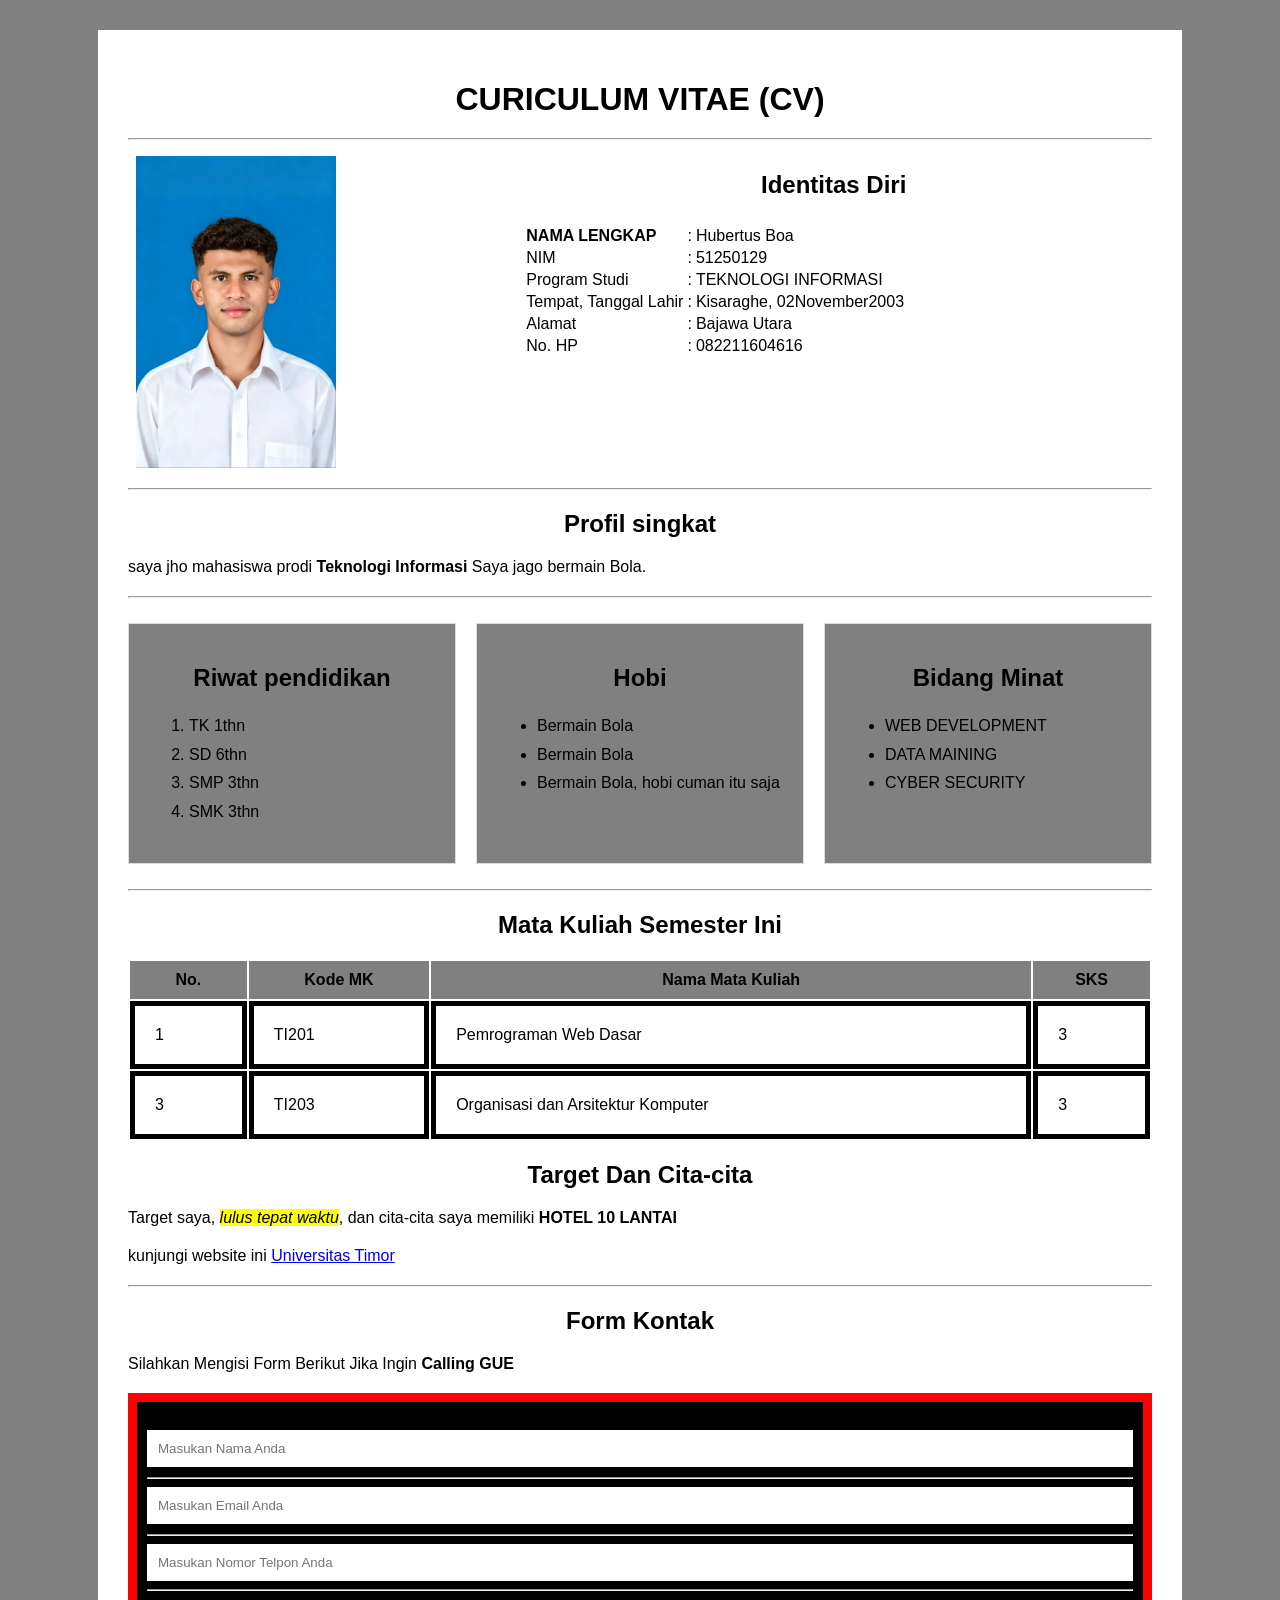
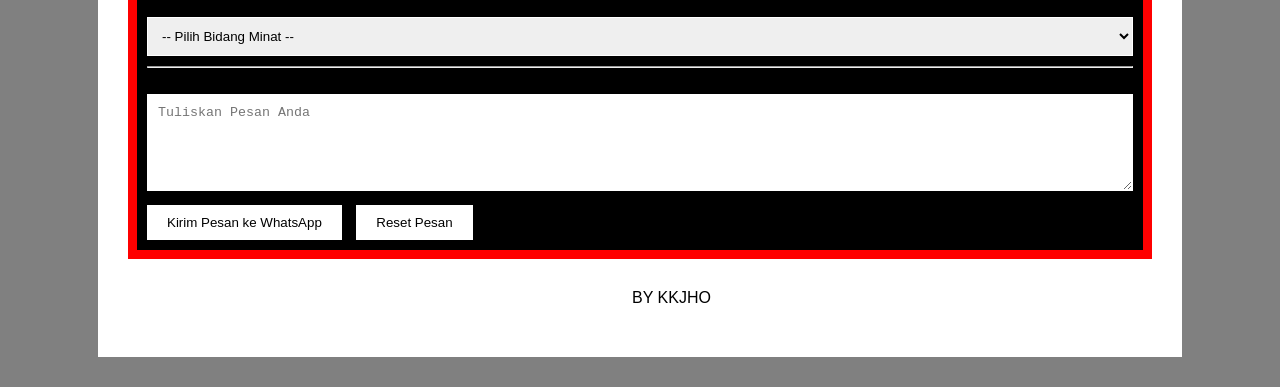
<file: index.html>
<!DOCTYPE html>
<html lang="en">
<head>
	<meta charset="UTF-8">
	<meta name="viewport" content="width=device-width, initial-scale=1.0">
	<title>CURICULUM VITAE (CV)</title>
	<link rel="stylesheet" href="./style.css">
</head>
<div class="container">
<body style="background-color: gray;">

	<h1>CURICULUM VITAE (CV)</h1>
	<hr>
	<table class="identitas">
		<tr>
			<td class="kolom-foto">
				<img src="1.jpeg" alt="foto" class="foto-profil" width="100px">
			</td>
			<!-- Kolom Identitas -->
			<td class="kolom-identitas"> 
				<h2>Identitas Diri</h2>
			<table class="data-identitas">
				<tr>
					<td><strong>NAMA LENGKAP</strong></td>
					<TD>:</TD>
					<TD>Hubertus Boa</TD>
				</tr>
				<tr>
					<td>NIM</td>
					<td>:</td>
					<td>51250129</td>
				</tr>
				<tr>
					<td>Program Studi</td>
					<td>:</td>
					<td>TEKNOLOGI INFORMASI</td>
				</tr>
				<tr>
					<td>Tempat, Tanggal Lahir</td>
					<td>:</td>
					<td>Kisaraghe, 02November2003</td>
				</tr>
				<tr>
					<td>Alamat</td>
					<td>:</td>
					<td>Bajawa Utara</td>
				</tr>
				<tr>
					<td>No. HP</td>
					<td>:</td>
					<td>082211604616</td>
				</tr>
			</table>
		</td>
		</tr>
	</table>
	<hr>
	<h2>Profil singkat</h2>
	<p>saya jho mahasiswa prodi <strong>Teknologi Informasi</strong>
	Saya jago bermain Bola. </p>
	<hr>
	<div class="grid-informasi">
	<div class="card">
	<h2>Riwat pendidikan</h2>
	<ol>
		<li>TK 1thn
		<li>SD 6thn</li>
		<li>SMP 3thn</li>
		<li>SMK 3thn</li>
	</ol>
	</div>
	<div class="card">
	<h2>Hobi</h2>
	<ul>
		<li>Bermain Bola</li>
		<li>Bermain Bola</li>
		<li>Bermain Bola, hobi cuman itu saja </li>
	</ul>
	</div>
	<div class="card">
	<h2>Bidang Minat</h2>
	<ul>
		<li>WEB DEVELOPMENT</li>
		<li>DATA MAINING</li>
		<li>CYBER SECURITY</li>
	</ul>
	</div>
	</div>
	<hr>
	<h2>Mata Kuliah Semester Ini</h2>
	<table class="tabel-matakulia">
		<tr>
			<th>No.</th>
			<th>Kode MK</th>
			<th>Nama Mata Kuliah</th>
			<th>SKS</th>
		</tr>
		<tr>
			<td>1</td>
			<td>TI201</td>
			<td>Pemrograman Web Dasar</td>
			<td>3</td>
		</tr>
		<tr>
			<td>3</td>
			<td>TI203</td>
			<td>Organisasi dan Arsitektur Komputer</td>
			<td>3</td>
		</tr>
	</table>
	<h2>Target Dan Cita-cita</h2>
	<p>
		Target saya, <mark><em>lulus tepat waktu</em></mark>, dan cita-cita saya memiliki <strong>HOTEL 10 LANTAI</strong>
	</p>
	<p>kunjungi website ini <a href="https://unimor.ac.id" target="_blank">Universitas Timor</a></p>
	<hr>
	<h2>Form Kontak</h2>
	<p>Silahkan Mengisi Form Berikut Jika Ingin <strong>Calling GUE</strong></p>
	<form id="form-kontak">
	<div class="form-group">
		<label for="">Nama Lengkap</label>
		<input type="text" id="nama" name="nama" placeholder="Masukan Nama Anda">
	</div>
	<hr>
	<div class="form-group">
		<label for="Email"></label>
		<input type="email" id="email" placeholder="Masukan Email Anda">
	</div>
	<hr>
	<div>
		<label for="Telepon"></label>
		<input type="tel" id="telepon" name="telepon" placeholder="Masukan Nomor Telpon Anda">
	</div>
	<hr>
	<div class="form-group">
		<label for="minat">Bidang Minat</label>
	<select name="minat" id="minat">
		<option value="">-- Pilih Bidang Minat --</option>
		<option value="web">Web Development</option>
		<option value="uiux">UI/UX Design</option>
		<option value="AI">Artificial Intelligent</option>
		<option value="data">Data Analisis</option>
	</select>
	</div>
	<hr>
	<div class="form-group">
		<label for="pesan">pesan</label>
		<textarea name="pesan" id="pesan" rows="5" placeholder="Tuliskan Pesan Anda"></textarea>
	</div>
	<button type="submit">Kirim Pesan ke WhatsApp</button>
	<button type="reset">Reset Pesan</button>	
	</form>
	<footer>
	<div class="footer">
	<p>BY KKJHO </p>
	</div>
</div>
</footer>
	<script src="script (2).js"></script>
</body>
</html>
</file>
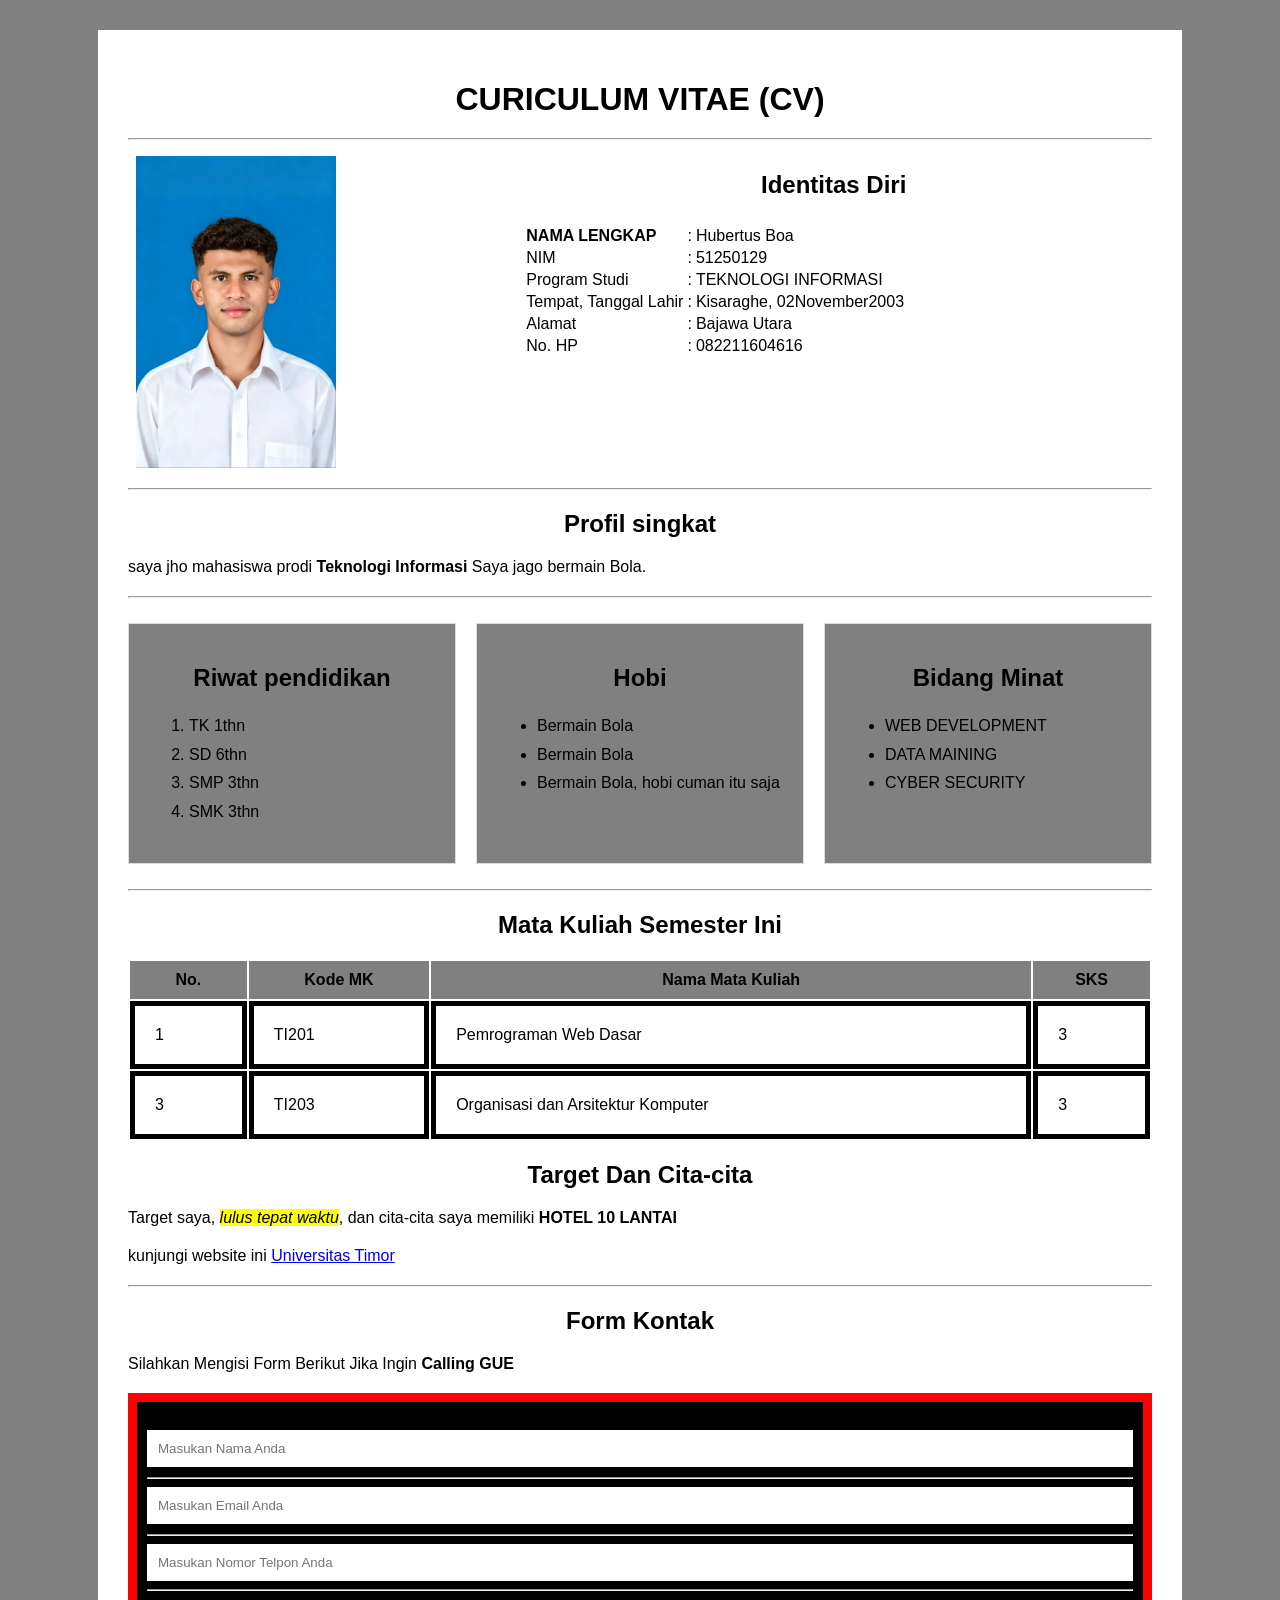
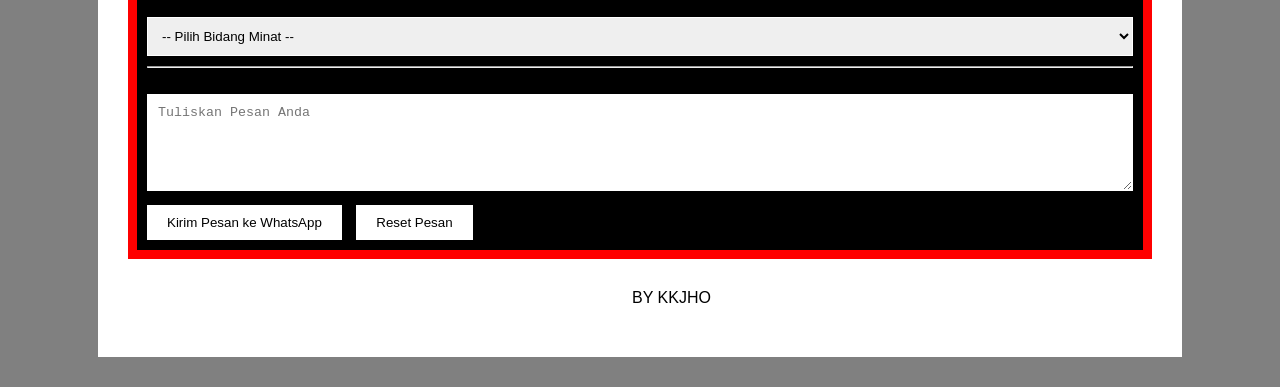
<file: latihan2_.html>
<!DOCTYPE html>
<html lang="en">
<head>
	<meta charset="UTF-8">
	<meta name="viewport" content="width=device-width, initial-scale=1.0">
	<title>CURICULUM VITAE (CV)</title>
	<link rel="stylesheet" href="../style.css">
</head>
<div class="container">
<body style="background-color: gray;">

	<h1>CURICULUM VITAE (CV)</h1>
	<hr>
	<table class="identitas">
		<tr>
			<td class="kolom-foto">
				<img src="1.jpeg" alt="foto" class="foto-profil" width="100px">
			</td>
			<!-- Kolom Identitas -->
			<td class="kolom-identitas"> 
				<h2>Identitas Diri</h2>
			<table class="data-identitas">
				<tr>
					<td><strong>NAMA LENGKAP</strong></td>
					<TD>:</TD>
					<TD>Hubertus Boa</TD>
				</tr>
				<tr>
					<td>NIM</td>
					<td>:</td>
					<td>51250129</td>
				</tr>
				<tr>
					<td>Program Studi</td>
					<td>:</td>
					<td>TEKNOLOGI INFORMASI</td>
				</tr>
				<tr>
					<td>Tempat, Tanggal Lahir</td>
					<td>:</td>
					<td>Kisaraghe, 02November2003</td>
				</tr>
				<tr>
					<td>Alamat</td>
					<td>:</td>
					<td>Bajawa Utara</td>
				</tr>
				<tr>
					<td>No. HP</td>
					<td>:</td>
					<td>082211604616</td>
				</tr>
			</table>
		</td>
		</tr>
	</table>
	<hr>
	<h2>Profil singkat</h2>
	<p>saya jho mahasiswa prodi <strong>Teknologi Informasi</strong>
	Saya jago bermain Bola. </p>
	<hr>
	<div class="grid-informasi">
	<div class="card">
	<h2>Riwat pendidikan</h2>
	<ol>
		<li>TK 1thn
		<li>SD 6thn</li>
		<li>SMP 3thn</li>
		<li>SMK 3thn</li>
	</ol>
	</div>
	<div class="card">
	<h2>Hobi</h2>
	<ul>
		<li>Bermain Bola</li>
		<li>Bermain Bola</li>
		<li>Bermain Bola, hobi cuman itu saja </li>
	</ul>
	</div>
	<div class="card">
	<h2>Bidang Minat</h2>
	<ul>
		<li>WEB DEVELOPMENT</li>
		<li>DATA MAINING</li>
		<li>CYBER SECURITY</li>
	</ul>
	</div>
	</div>
	<hr>
	<h2>Mata Kuliah Semester Ini</h2>
	<table class="tabel-matakulia">
		<tr>
			<th>No.</th>
			<th>Kode MK</th>
			<th>Nama Mata Kuliah</th>
			<th>SKS</th>
		</tr>
		<tr>
			<td>1</td>
			<td>TI201</td>
			<td>Pemrograman Web Dasar</td>
			<td>3</td>
		</tr>
		<tr>
			<td>3</td>
			<td>TI203</td>
			<td>Organisasi dan Arsitektur Komputer</td>
			<td>3</td>
		</tr>
	</table>
	<h2>Target Dan Cita-cita</h2>
	<p>
		Target saya, <mark><em>lulus tepat waktu</em></mark>, dan cita-cita saya memiliki <strong>HOTEL 10 LANTAI</strong>
	</p>
	<p>kunjungi website ini <a href="https://unimor.ac.id" target="_blank">Universitas Timor</a></p>
	<hr>
	<h2>Form Kontak</h2>
	<p>Silahkan Mengisi Form Berikut Jika Ingin <strong>Calling GUE</strong></p>
	<form id="form-kontak">
	<div class="form-group">
		<label for="">Nama Lengkap</label>
		<input type="text" id="nama" name="nama" placeholder="Masukan Nama Anda">
	</div>
	<hr>
	<div class="form-group">
		<label for="Email"></label>
		<input type="email" id="email" placeholder="Masukan Email Anda">
	</div>
	<hr>
	<div>
		<label for="Telepon"></label>
		<input type="tel" id="telepon" name="telepon" placeholder="Masukan Nomor Telpon Anda">
	</div>
	<hr>
	<div class="form-group">
		<label for="minat">Bidang Minat</label>
	<select name="minat" id="minat">
		<option value="">-- Pilih Bidang Minat --</option>
		<option value="web">Web Development</option>
		<option value="uiux">UI/UX Design</option>
		<option value="AI">Artificial Intelligent</option>
		<option value="data">Data Analisis</option>
	</select>
	</div>
	<hr>
	<div class="form-group">
		<label for="pesan">pesan</label>
		<textarea name="pesan" id="pesan" rows="5" placeholder="Tuliskan Pesan Anda"></textarea>
	</div>
	<button type="submit">Kirim Pesan ke WhatsApp</button>
	<button type="reset">Reset Pesan</button>	
	</form>
	<script src="script (2).js"></script>
</body>
<footer>
	<div class="footer">
	<p>BY KKJHO </p>
	</div>
</footer>
</html>
</file>
<file: style.css>
body{
	background-color: black;
	width: auto;
	font-family: Arial, sans-serif;
	color: 000000;
	margin: 30px auto;
	padding: auto;
}

.container{
	width: 80%;
	margin: 30px auto;
	padding: 30px;
	background-color: white;
}

h2{
	color: black;
	text-align: center;
	margin-bottom: 20px;
}

h1{
	color: black;
	text-align: center;
	margin-bottom: 20px;
}

p{
	color: black;
	text-align: 1.7;
	font-size: 16px;
	text-align: justify;
	margin-bottom: 20px;
}

.identitas{
	width: 100%;
	border: 100px;
}

.kolom-foto{
	vertical-align: top;
	padding-right: 30px;
}

.kolom-identitas{
	vertical-align: top;
}

.foto-profil{
	width: 200px;
	border: 7px #FFD300;
	padding: 5px;
}

.data-identitas{
	padding: 5px;
}

.riwayat {
	width: 370px;
	border-color: blue;
	margin-top: 15px;
	margin-bottom: 20px;
}

.hobi {
	background-color: #FFD300;
}

ul,
ol{
	line-height: 1.8;
}

.tabel-matakulia {
	width: 100%;
	border-color: red;
	margin-top: 15px;
	margin-bottom: 20px;
}

.tabel-matakulia th {
	background-color: grey;
	color: black;
	padding: 10px ;
	border: 20px;
}

.tabel-matakulia td {
	background-color: white;
	color: black;
	padding:20px ;
	border: 5px solid black;
}

form {
	background-color: black;
	padding: 10px;
	margin-top: 10px;
	border: 9px solid red;
}

.form-group {
	margin-bottom: 10px;
}

.label {
	display: 10px;
	font-weight: 1000px;
	margin-bottom: 10px;
}

input,
select,
textarea {
	width: 100%;
	padding: 10px;
	border: 1px solid white;
	box-sizing: border-box;
}
 textarea {
 	resize: horizontal;
}

button {
	background-color: white;
	color: black;
	padding: 10px 20px;
	border: none;
	margin-right: 10px;
	cursor: pointer;
}

button:hover {
	background-color: red;
}

.footer {
	text-align: center;
	color: red;
	margin-top: 30px;
	margin-left: 63px;
}

footer {
	text-align: center;
	color: black;
} 

footer p {
	text-align: center;
	color: black;
}

.grid-informasi{
	display: grid;
	grid-template-columns: repeat(3, 1fr);
	gap: 20px;
	margin-top: 25px;
	margin-bottom: 25px;
}

.card {
	background-color: grey;
	padding: 20px;
	border: 1px solid #dddddd;
}
</file>
